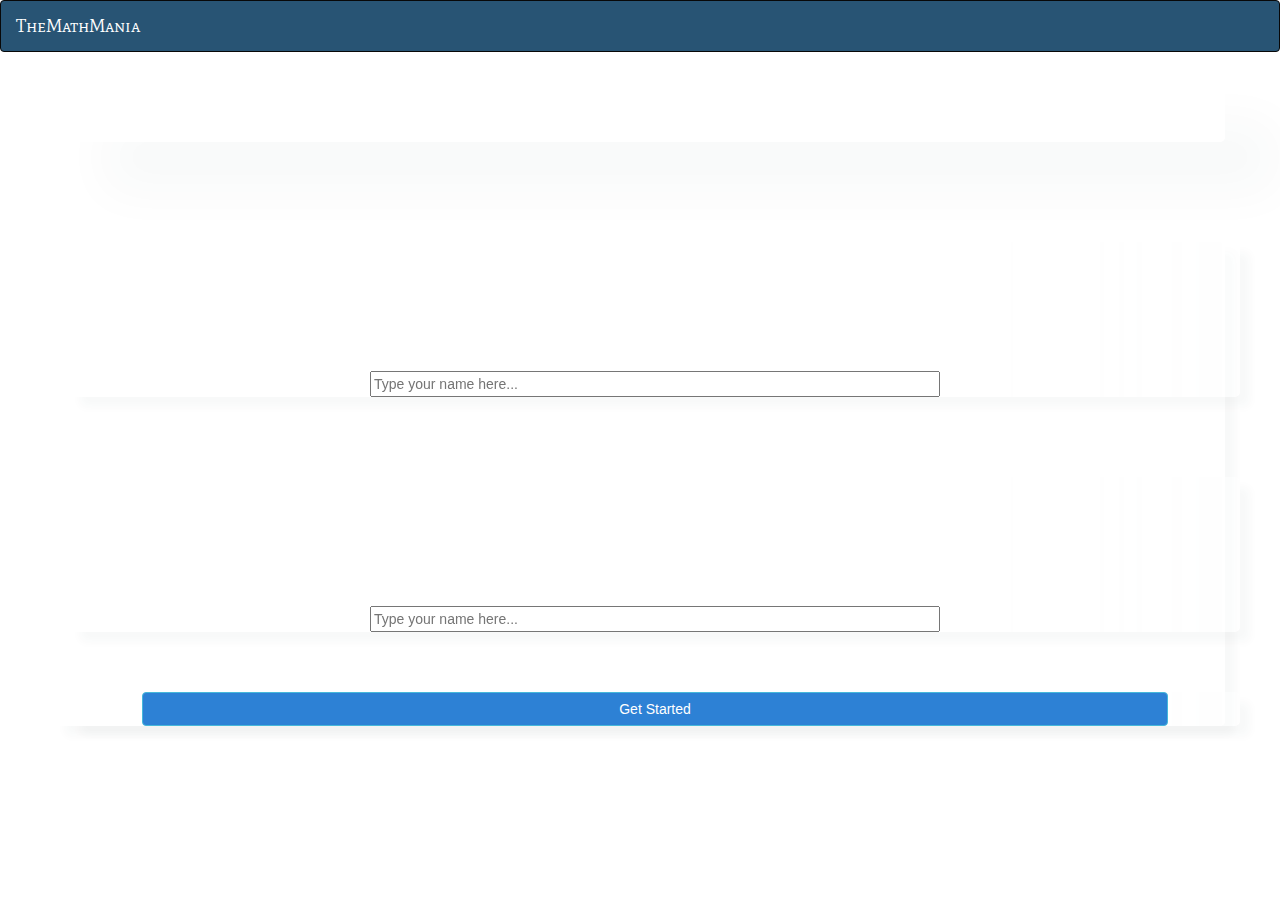
<file: index.html>
<!DOCTYPE html>
<html lang="en">
<head>
    <meta charset="UTF-8">
    <meta http-equiv="X-UA-Compatible" content="IE=edge">
    <meta name="viewport" content="width=device-width, initial-scale=1.0">
    <title>TheMathMania</title>
    <link rel = "icon" href = 
"MathMania.png" 
        type = "image/x-icon">
        <link rel = "stylesheet" href="style.css">
        <link rel="stylesheet" href="https://maxcdn.bootstrapcdn.com/bootstrap/3.4.0/css/bootstrap.min.css">
<script src="https://ajax.googleapis.com/ajax/libs/jquery/3.4.1/jquery.min.js"></script>
<script src="https://maxcdn.bootstrapcdn.com/bootstrap/3.4.0/js/bootstrap.min.js"></script>
<link rel="preconnect" href="https://fonts.gstatic.com">
<link href="https://fonts.googleapis.com/css2?family=Mate+SC&display=swap" rel="stylesheet">
<script src="login.js"></script>
</head>
<body >

    <nav class="navbar navbar-inverse" style=" background-color: #285474;">
        <div class="container-fluid">
          <div class="navbar-header">
            <a class="navbar-brand" href="#" style="color: #fff; font-family: 'Mate SC', serif;">TheMathMania</a>
          </div>
        </div>
      </nav>  
     <center>
      <div class="container" style="    background: rgba(255,255,255, 0.3);
    box-shadow: 50px 50px 50px  rgba(46, 54, 68, 0.03);
    backdrop-filter: blur(100px);
      ">
      <h1 class="text-capitalize best" style="color: #fff; 
      font-weight: normal;
    font-family:cursive; ">#iNDIAKAAPNAONLINEEDUCATIONALGAME</h1>
      </div>
      <br><br><br><br><br>
      <div class="container" style="box-shadow: 10px 10px 10px black;background: rgba(255,255,255, 0.3);
      box-shadow: 10px 10px 10px  rgba(46, 54, 68, 0.03);
      backdrop-filter: blur(100px);">
      <div class="container" style="  background: rgba(255,255,255, 0.3);
      box-shadow: 10px 10px 10px  rgba(46, 54, 68, 0.03);
      backdrop-filter: blur(100px);">
     <h1 class="best text-capitalize" style="color: #fff; 
     font-weight: normal;
   font-family: cursive;">Player 1</h1>
   <h1 class="best text-capitalize" style="color: #fff; 
   font-weight: normal;
 font-family: cursive;">Username for the game</h1>
 <input type="text"  id="stylish1" placeholder="Type your name here..." style="width:50%" required>
      </div>
      <br><br><br><br>
      <div class="container" style="  background: rgba(255,255,255, 0.3);
      box-shadow: 10px 10px 10px  rgba(46, 54, 68, 0.03);
      backdrop-filter: blur(100px);">
     <h1 class="best text-capitalize" style="color: #fff; 
     font-weight: normal;
   font-family: cursive;">Player 2</h1>
   <h1 class="best text-capitalize" style="color: #fff; 
   font-weight: normal;
 font-family:cursive;">Username for the game</h1>
 <input type="text"  id="stylish2" placeholder="Type your name here..." style="width:50%" required>
      </div>
      <br><br><br>
      <div class="container" style=" background: rgba(255,255,255, 0.3);
      box-shadow: 10px 10px 10px  rgba(46, 54, 68, 0.03);
      backdrop-filter: blur(100px);">
      <button class="btn btn-info" style="background-color: #2d81d5; width: 90%;" onclick="addUser()">Get Started</button>
    </div>
      </div>
      </center>
</body>
</html>
</file>
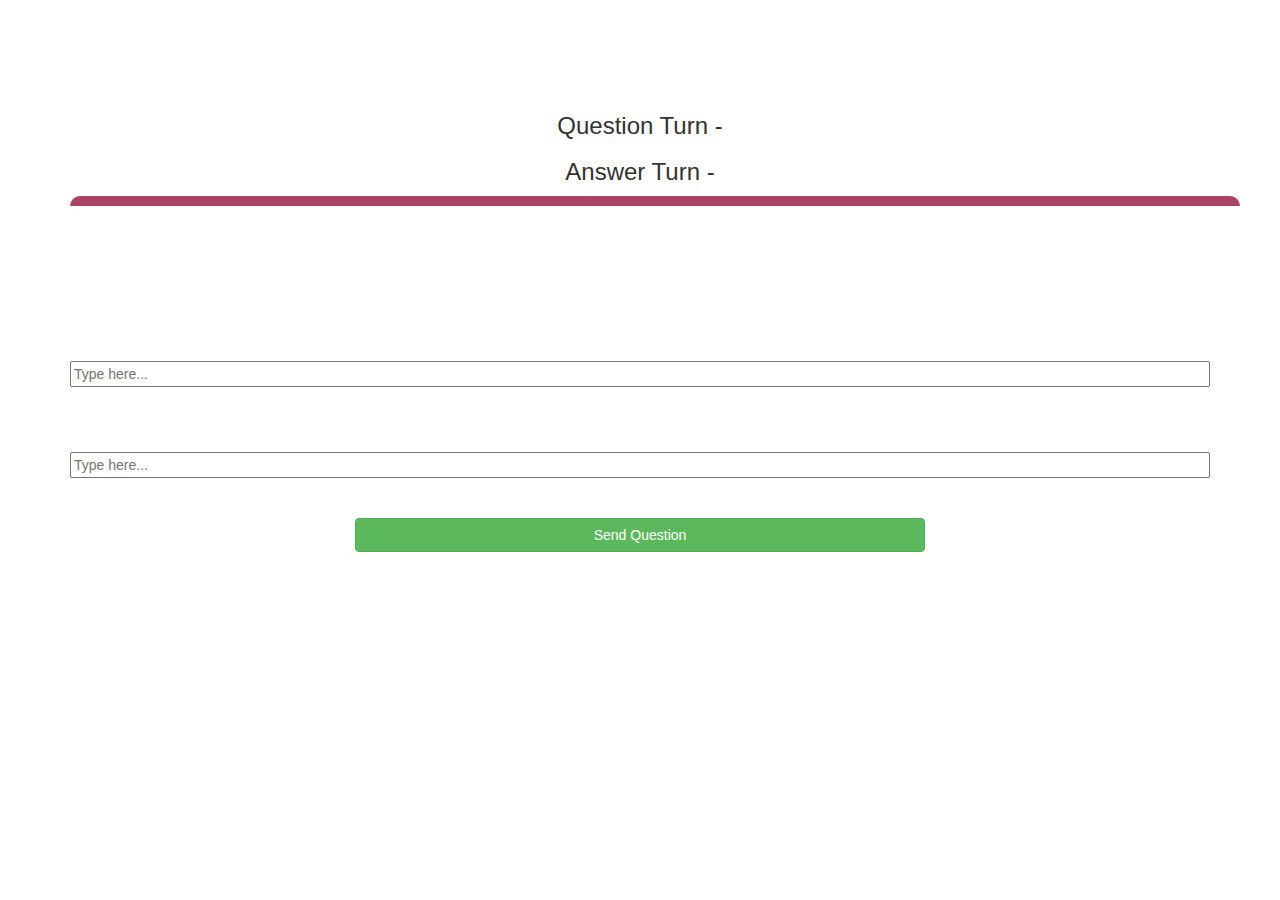
<file: game_page.html>
<!DOCTYPE html>
<html lang="en">
<head>
    <meta charset="UTF-8">
    <meta http-equiv="X-UA-Compatible" content="IE=edge">
    <meta name="viewport" content="width=device-width, initial-scale=1.0">
    <title>TheMathMania</title>
    <link rel="stylesheet" href="https://maxcdn.bootstrapcdn.com/bootstrap/3.4.0/css/bootstrap.min.css">
    <script src="https://ajax.googleapis.com/ajax/libs/jquery/3.4.1/jquery.min.js"></script>
    <script src="https://maxcdn.bootstrapcdn.com/bootstrap/3.4.0/js/bootstrap.min.js"></script>
    <link rel="stylesheet" type="text/css" href="game_page.css">
    <link rel = "icon" href="MathMania.png" type = "image/x-icon">
    <link href="https://fonts.googleapis.com/css2?family=Mate+SC&display=swap" rel="stylesheet">
    <script src="main_page.js"></script>
</head>
<body>
    <h4 id="player1_name"></h4> <span id="player1_score"></span>
    <br>
    <h4 id="player2_name"></h4> <span id="player2_score"></span>
    <div class="container">
        <center>
            <h2 style="color:white;   
            font-family: 'Mate SC';
            font-style: normal;
            font-weight: 400;
            font-display: swap;">TheMathMania</h2>
            <h3 id="player_question">Question Turn - </h3>
            <h3 id="player_answer">Answer Turn - </h3>
            <div id="output" class="container" style="
            background:white; border-radius: 10px; border-top: 10px solid #aa4465; padding: 10px; float: none; text-align:left;">
          <h4 id="question_for_the_game_for_the_players"></h4>
        </div>
            <br><br><br><br><br>
            <strong><label style="color:white;">Number 1</label></strong>
            <br>
            <input type="text" id="1_input" placeholder="Type here..." style="width: 100%;">
            <br><br><br>
            <strong><label style="color: white;">Number 2</label></strong>
            <br>
            <input type="text" id="2_input" placeholder="Type here..." style="width: 100%;">
        <br><br><br>
        <button id="send_button" class="btn btn-success" style="width: 50%;" onclick="send();">Send Question</button>
        </center>
    </div>
</body>
</html>
</file>
<file: style.css>
body 
{
    background-image: url("https://source.unsplash.com/1600x900/?school,mathematics,physics");
}
.container {border-radius: 5px; }
</file>
<file: game_page.css>
body 
{
    background-image: url("https://source.unsplash.com/1600x900/?books");
}
</file>
